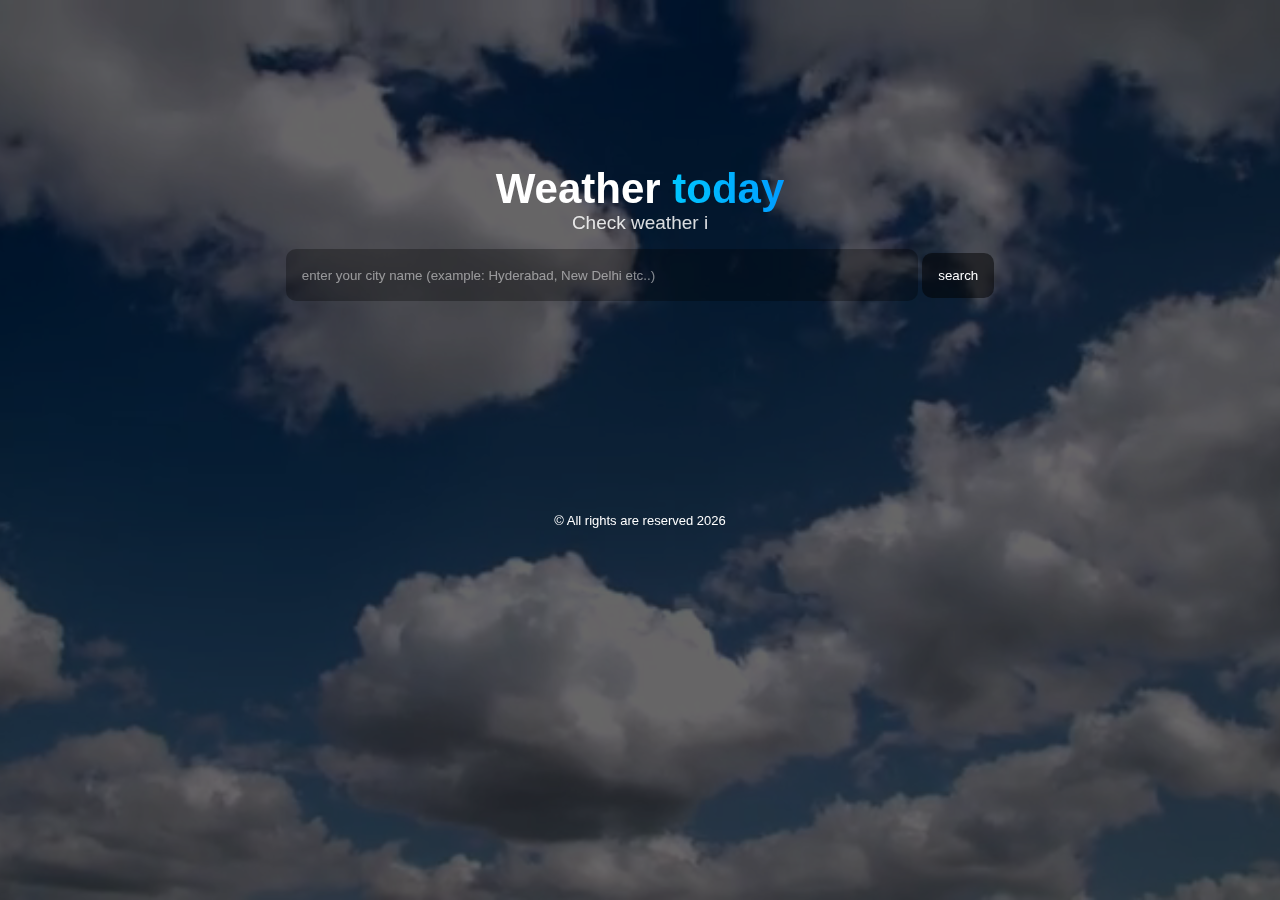
<file: index.html>
<!DOCTYPE html>
<html lang="en">
<head>
    <meta charset="UTF-8">
    <meta name="viewport" content="width=device-width, initial-scale=1.0">
    <title>Weather Today-Home</title>
    <link rel="stylesheet" href="css/index.css">
    <link rel="shortcut icon" href="images/weatherToday.jpg" type="image/x-icon">
</head>
<body>
    <video autoplay muted loop playsinline id="bgVideo" class="bg-video">
        <source src="video/seamless_loop.mp4" type="video/mp4">
        Your browser does not support the video tag.
    </video>
    <div class="overlay"></div>

    <div class="content">
        <div class="textContent" id="textContent">
            <h1 class="text">
                Weather <span id="gradient-text" class="gradient-text">today</span>
            </h1>
            <p class="caption" id="caption"></p>
        </div>
        <div class="input-tags" id="input-tags">
            <form onsubmit="callerFun(); return false;">
                <input
                type="text"
                id="city"
                class="city"
                placeholder="enter your city name (example: Hyderabad, New Delhi etc..)"
                >
                <button type="submit" id="submit" class="submit">
                    search
                </button>
            </form>
        </div>
    </div>
        
    <footer>
        <p> © All rights are reserved 2026 </p>
    </footer>
    <script src="js/effects.js"></script>
    <script src="js/index.js"></script>
</body>
</html>
</file>
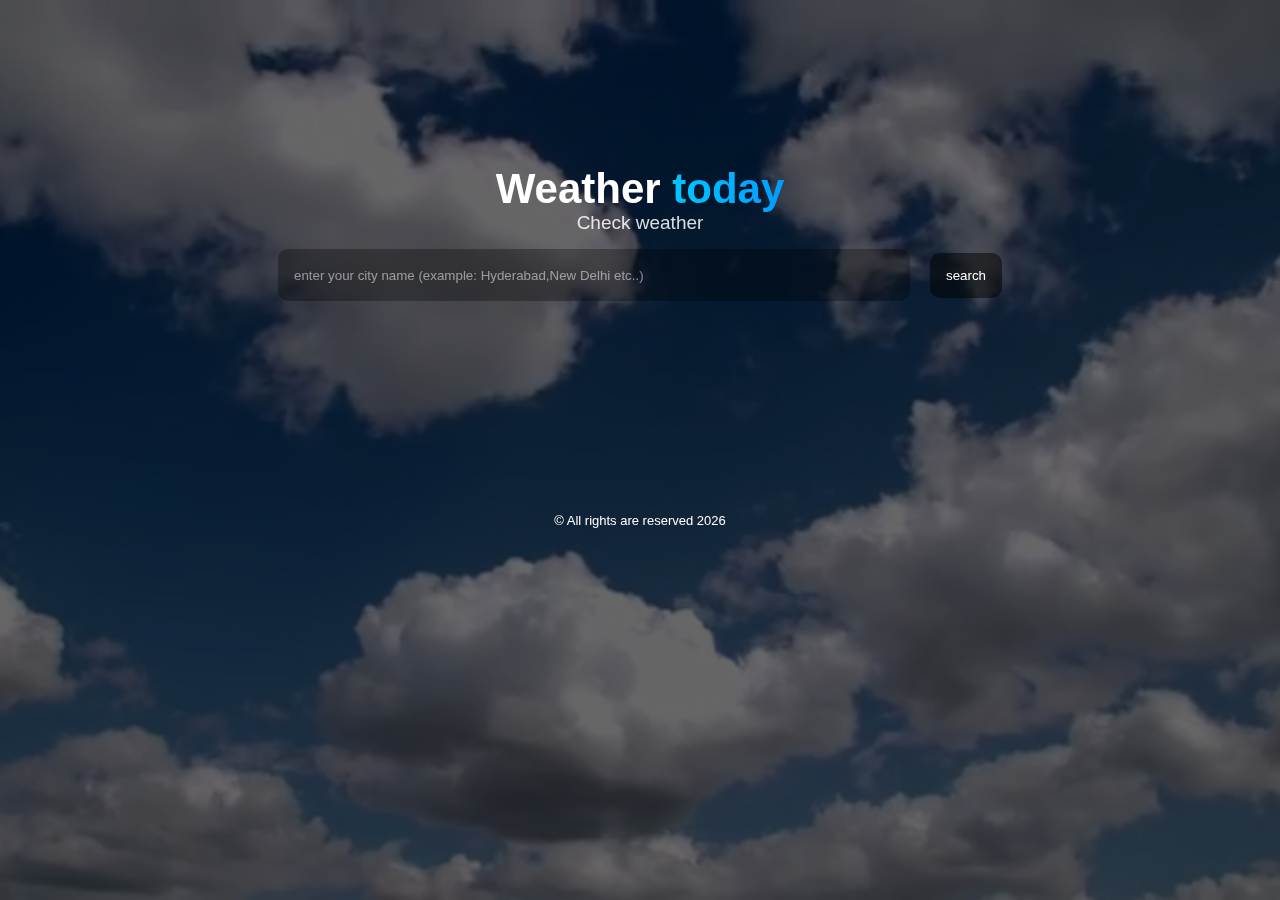
<file: frontend/index.html>
<!DOCTYPE html>
<html lang="en">
<head>
    <meta charset="UTF-8">
    <meta name="viewport" content="width=device-width, initial-scale=1.0">
    <title>Weather Today-Home</title>
    <link rel="stylesheet" href="css/index.css">
    <link rel="shortcut icon" href="images/weatherToday.jpg" type="image/x-icon">
</head>
<body>
    <video autoplay muted loop playsinline id="bgVideo" class="bg-video">
        <source src="video/seamless_loop.mp4" type="video/mp4">
        Your browser does not support the video tag.
    </video>
    <div class="overlay"></div>

    <div class="content">
        <div class="textContent" id="textContent">
            <h1 class="text">
                Weather <span id="gradient-text" class="gradient-text">today</span>
            </h1>
            <p class="caption" id="caption"></p>
        </div>
        <div class="input-tags" id="input-tags">
            <input type="text" id="city" class="city" placeholder="enter your city name (example: Hyderabad,New Delhi etc..)">
            <button type="submit" onclick="callerFun()" id="submit" class="submit">search</button>
        </div>
    </div>
        
    <footer>
        <p> © All rights are reserved 2026 </p>
    </footer>
    <script src="js/effects.js"></script>
    <script src="js/index.js"></script>
</body>
</html>
</file>
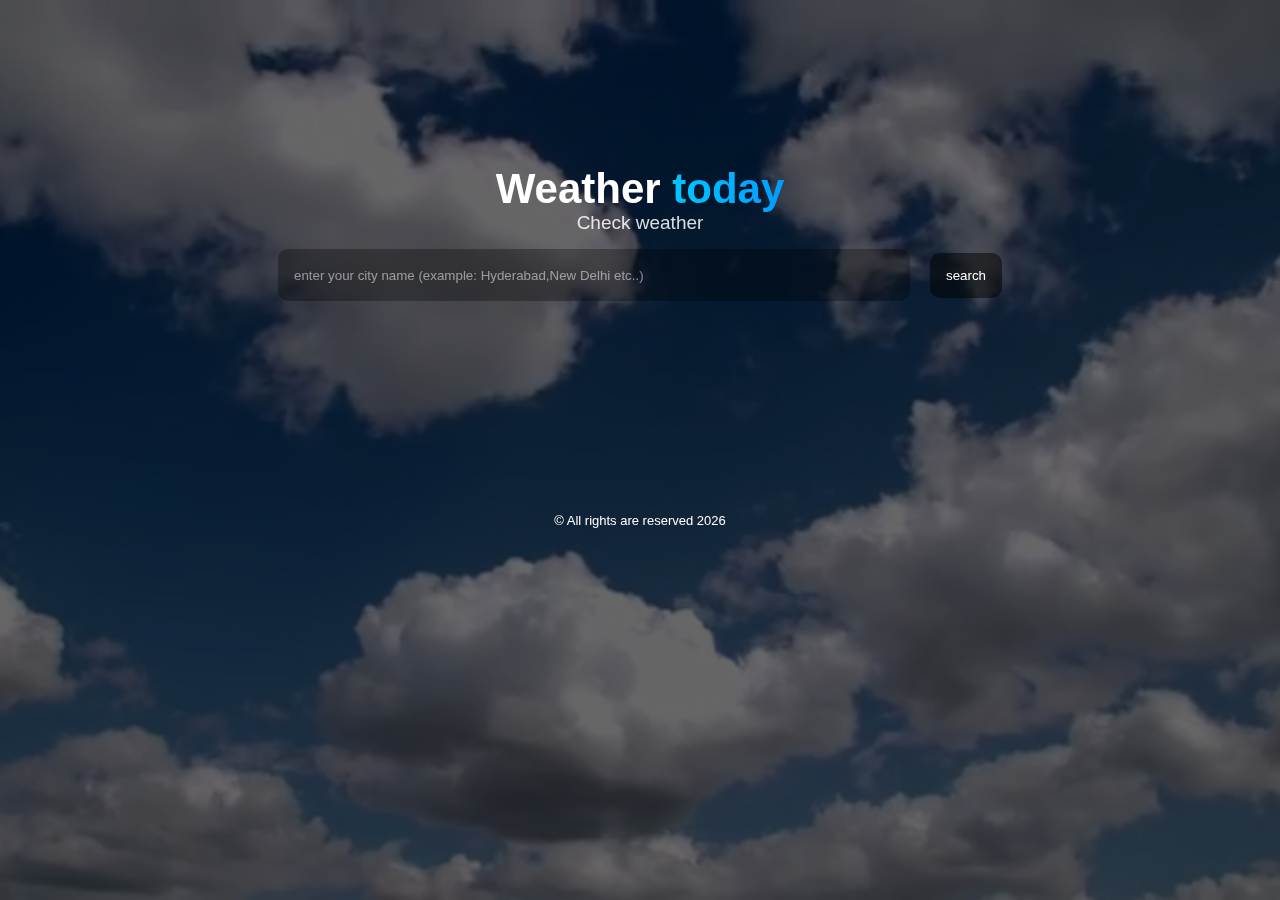
<file: frontend/html/index.html>
<!DOCTYPE html>
<html lang="en">
<head>
    <meta charset="UTF-8">
    <meta name="viewport" content="width=device-width, initial-scale=1.0">
    <title>Weather Today-Home</title>
    <link rel="stylesheet" href="../css/index.css">
    <link rel="shortcut icon" href="../images/weatherToday.jpg" type="image/x-icon">
</head>
<body>
    <video autoplay muted loop playsinline id="bgVideo" class="bg-video">
        <source src="../video/seamless_loop.mp4" type="video/mp4">
        Your browser does not support the video tag.
    </video>
    <div class="overlay"></div>

    <div class="content">
        <div class="textContent" id="textContent">
            <h1 class="text">
                Weather <span id="gradient-text" class="gradient-text">today</span>
            </h1>
            <p class="caption" id="caption"></p>
        </div>
        <div class="input-tags" id="input-tags">
            <input type="text" id="city" class="city" placeholder="enter your city name (example: Hyderabad,New Delhi etc..)">
            <button type="submit" onclick="callerFun()" id="submit" class="submit">search</button>
        </div>
    </div>
        
    <footer>
        <p> © All rights are reserved 2026 </p>
    </footer>
    <script src="../js/effects.js"></script>
    <script src="../js/index.js"></script>
</body>
</html>
</file>
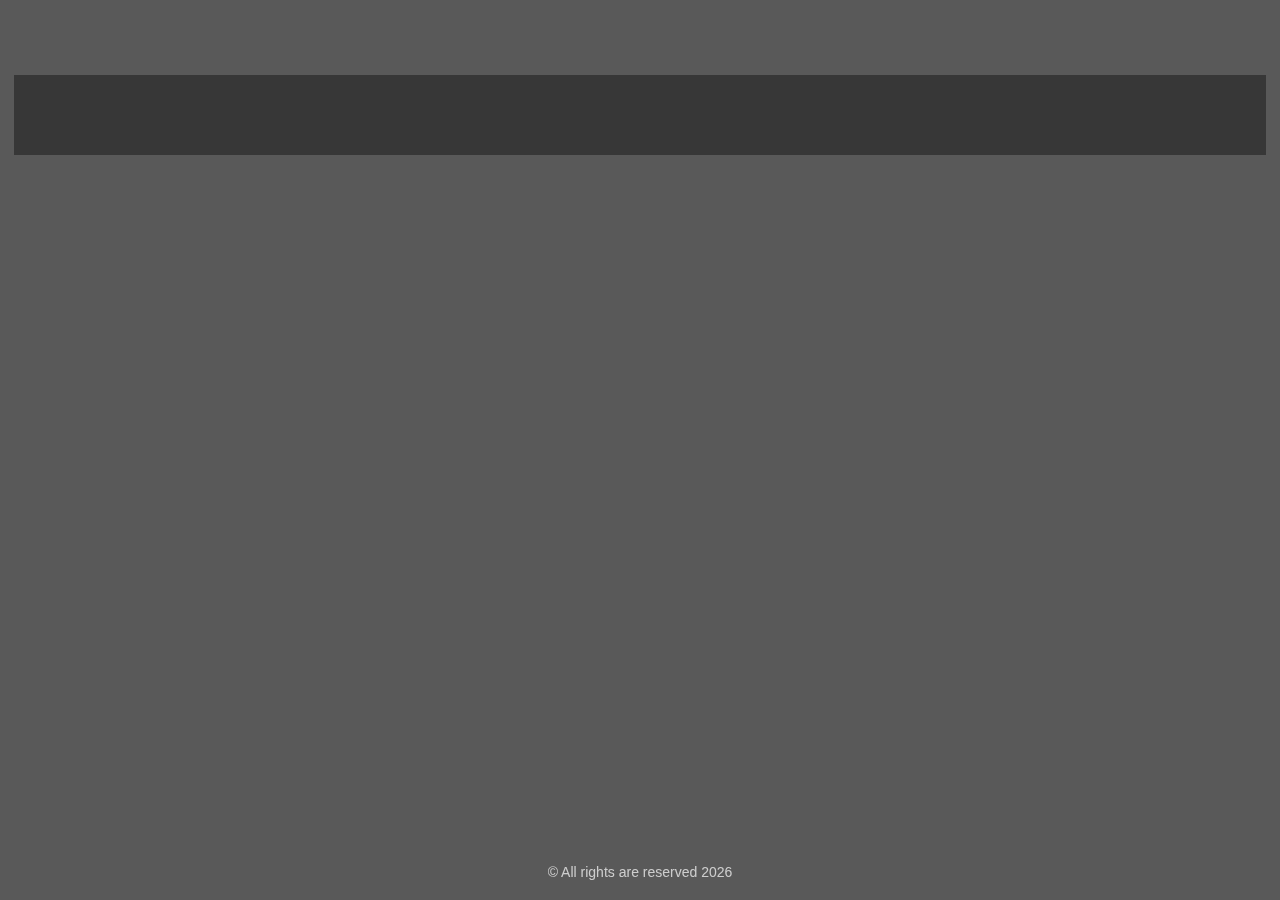
<file: html/weather.html>
<!DOCTYPE html>
<html lang="en">
<head>
    <meta charset="UTF-8">
    <meta name="viewport" content="width=device-width, initial-scale=1.0">
    <title>Weather</title>
    <link rel="shortcut icon" href="../images/weatherToday.jpg" type="image/x-icon">
    <link rel="stylesheet" href="../css/weather.css">
</head>
<body>

    <div class="overlay"></div>

    <div id="output" class="output"></div>

    <footer>
        <p>© All rights are reserved 2026</p>
    </footer>

    <script src="../js/weather.js"></script>
    <script>
        const city = localStorage.getItem("city");
        if (city) {
            fetchWeather(city);
            fetchCityPhoto(city);
        }
    </script>

</body>
</html>
</file>
<file: css/index.css>
body {
    margin: 0;
    min-height: 100vh;
    overflow: hidden;
    font-family: Arial, sans-serif;
}

.bg-video {
    position: fixed;
    inset: 0;
    width: 100%;
    height: 100%;
    object-fit: cover;
    z-index: -2;
}

.overlay {
    position: fixed;
    inset: 0;
    background: rgba(0, 0, 0, 0.6);
    z-index: -1;
}

.content {
    display: flex;
    flex-direction: column;
    justify-content: center;
    align-items: center;
    height: 400px;
    gap: 4px;
    color: #fff;
}

h1 {
    margin: 0;
    font-size: 42px;
    line-height: 1.1;
}

.caption {
    margin: 0;
    font-size: 19px;
    opacity: 0.85;
}

.gradient-text {
    background: linear-gradient(270deg, #00c6ff, #0072ff, #00c6ff);
    background-size: 400% 400%;
    animation: gradientMove 6s ease infinite;
    -webkit-background-clip: text;
    -webkit-text-fill-color: transparent;
}

.textContent {
    position: fixed;
    display: flex;
    flex-direction: column;
    align-items: center;
}

.city {
    color: white;
    width: 600px;
    height: 50px;
    border-radius: 10px;
    border: 1px solid transparent;   
    background-color: rgba(0, 0, 0, 0.3);
    margin-top: 150px;
    padding: 0 15px;

    transition: border-color 0.3s ease;
}

.city::placeholder {
    color: rgba(255, 255, 255, 0.5);
}

.city:focus {
    outline: none;                   
    border-color: #ffffff;       

}

.city:-webkit-autofill,
.city:-webkit-autofill:hover,
.city:-webkit-autofill:focus,
.city:-webkit-autofill:active {
    -webkit-box-shadow: 0 0 0 1000px rgba(0, 0, 0, 0.3) inset;
    -webkit-text-fill-color: white;
    transition: background-color 9999s ease-in-out 0s;
}

.input-tags{
    display: flex;
    align-items: center;
    gap: 20px;
}

.submit{
    color: white;
    height: 45px;
    border-radius: 10px;
    border: 1px solid transparent;   
    background-color: rgba(0, 0, 0, 0.5);
    margin-top: 150px;
    padding: 0 15px;
    transition: transform 0.25s ease, box-shadow 0.25s ease;
}

.submit:hover{
    transform: scale(1.09);
}

.submit:active{
    transform: scale(1);
}

footer{
    color: white;
    font-size: small;
    display: flex;
    margin-top: 100px;
    align-items: flex-end;
    justify-content: center;
}

@keyframes gradientMove {
    0% { background-position: 0% 50%; }
    50% { background-position: 100% 50%; }
    100% { background-position: 0% 50%; }
}
</file>
<file: frontend/css/index.css>
body {
    margin: 0;
    min-height: 100vh;
    overflow: hidden;
    font-family: Arial, sans-serif;
}

.bg-video {
    position: fixed;
    inset: 0;
    width: 100%;
    height: 100%;
    object-fit: cover;
    z-index: -2;
}

.overlay {
    position: fixed;
    inset: 0;
    background: rgba(0, 0, 0, 0.6);
    z-index: -1;
}

.content {
    display: flex;
    flex-direction: column;
    justify-content: center;
    align-items: center;
    height: 400px;
    gap: 4px;
    color: #fff;
}

h1 {
    margin: 0;
    font-size: 42px;
    line-height: 1.1;
}

.caption {
    margin: 0;
    font-size: 19px;
    opacity: 0.85;
}

.gradient-text {
    background: linear-gradient(270deg, #00c6ff, #0072ff, #00c6ff);
    background-size: 400% 400%;
    animation: gradientMove 6s ease infinite;
    -webkit-background-clip: text;
    -webkit-text-fill-color: transparent;
}

.textContent {
    position: fixed;
    display: flex;
    flex-direction: column;
    align-items: center;
}

.city {
    color: white;
    width: 600px;
    height: 50px;
    border-radius: 10px;
    border: 1px solid transparent;   
    background-color: rgba(0, 0, 0, 0.3);
    margin-top: 150px;
    padding: 0 15px;

    transition: border-color 0.3s ease;
}

.city::placeholder {
    color: rgba(255, 255, 255, 0.5);
}

.city:focus {
    outline: none;                   
    border-color: #ffffff;       

}

.city:-webkit-autofill,
.city:-webkit-autofill:hover,
.city:-webkit-autofill:focus,
.city:-webkit-autofill:active {
    -webkit-box-shadow: 0 0 0 1000px rgba(0, 0, 0, 0.3) inset;
    -webkit-text-fill-color: white;
    transition: background-color 9999s ease-in-out 0s;
}

.input-tags{
    display: flex;
    align-items: center;
    gap: 20px;
}

.submit{
    color: white;
    height: 45px;
    border-radius: 10px;
    border: 1px solid transparent;   
    background-color: rgba(0, 0, 0, 0.5);
    margin-top: 150px;
    padding: 0 15px;
    transition: transform 0.25s ease, box-shadow 0.25s ease;
}

.submit:hover{
    transform: scale(1.09);
}

.submit:active{
    transform: scale(1);
}

footer{
    color: white;
    font-size: small;
    display: flex;
    margin-top: 100px;
    align-items: flex-end;
    justify-content: center;
}

@keyframes gradientMove {
    0% { background-position: 0% 50%; }
    50% { background-position: 100% 50%; }
    100% { background-position: 0% 50%; }
}
</file>
<file: css/weather.css>
html, body {
    height: 100%;
    margin: 0;
    overflow: hidden;
}

body {
    display: flex;
    flex-direction: column;
    align-items: center;
    margin: 0;
    min-height: 100vh;
    background-size: cover;
    background-position: center;
    background-repeat: no-repeat;
    font-family: Arial, sans-serif;
    color: white;
}

h1, p {
    margin: 0;
}

.output {
    position: relative;
    z-index: 1;
    margin-top: 75px;
    width: min(90%, 1200px);
    max-height: calc(100vh - 120px);
    padding: 40px 50px;

    background: rgba(0, 0, 0, 0.38);
    display: flex;
    flex-direction: column;
    justify-content: center;
    gap: 12px;
}

footer {
    position: absolute;
    bottom: 20px;
    width: 100%;
    text-align: center;

    z-index: 1;
    font-size: 14px;
    opacity: 0.7;
}


.overlay {
    position: fixed;
    top: 0;
    left: 0;
    width: 100vw;
    height: 100vh;

    background: rgba(0, 0, 0, 0.65); /* darker & uniform */
    z-index: 0;
    pointer-events: none; /* clicks pass through */
}

/* city name */
.gradient-text {
    font-size: 56px;
    font-weight: 900;
    line-height: 1.05;

    background: linear-gradient(270deg, #00c6ff, #0072ff, #00c6ff);
    background-size: 400% 400%;
    animation: gradientMove 6s ease infinite, fadeIn 1.5s ease forwards;

    -webkit-background-clip: text;
    -webkit-text-fill-color: transparent;
}

/* temperature */
.temp {
    font-size: 36px;
    font-weight: 700;
    color: #eaf8ff;
    animation: fadeIn 1.5s ease forwards;
}

/* weather details */
.weather-info {
    font-size: 18px;
    line-height: 1.8;
    animation: fadeIn 1.5s ease forwards;
}

.weather-info p {
    margin: 2px 0;
}

.weather-info strong {
    font-weight: 600;
    color: #cfefff;
}

/* animations */
@keyframes gradientMove {
    0% { background-position: 0% 50%; }
    50% { background-position: 100% 50%; }
    100% { background-position: 0% 50%; }
}

@keyframes fadeIn {
    from {
        opacity: 0;
        transform: translateY(14px);
    }
    to {
        opacity: 1;
        transform: translateY(0);
    }
}
</file>
